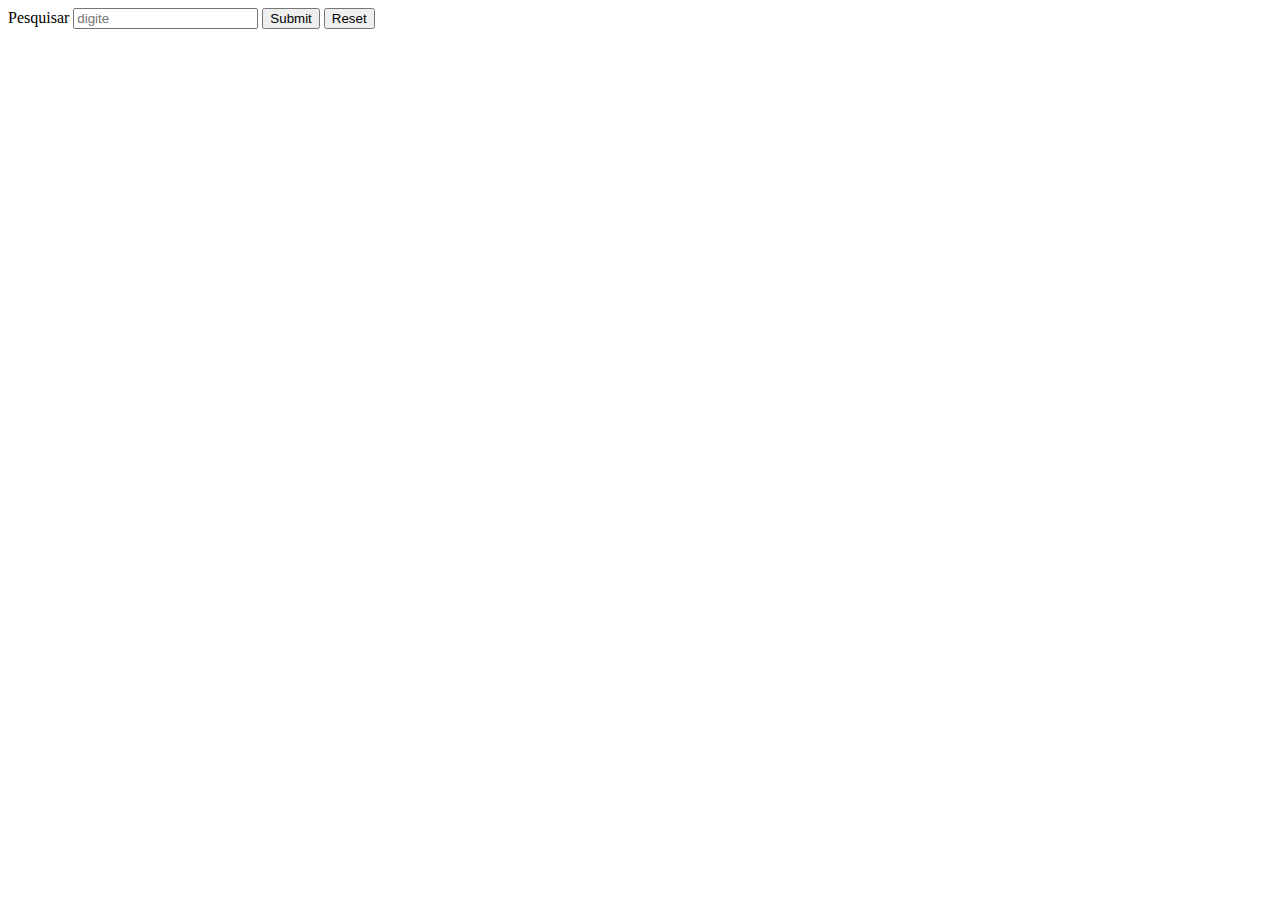
<file: index.html>
<!DOCTYPE html>
<html lang="en">
<head>
    <meta charset="UTF-8">
    <meta name="viewport" content="width=device-width, initial-scale=1.0">
    <form action="https://www.google.com.br/search" method="GET">
        <label for="searchInput">Pesquisar</label>
        <input name="q" id="searchInput" placeholder="digite" type="text">
        <input type="submit">
        <input type="reset">
    </form>
</head>
<body>
    
</body>
</html>
</file>
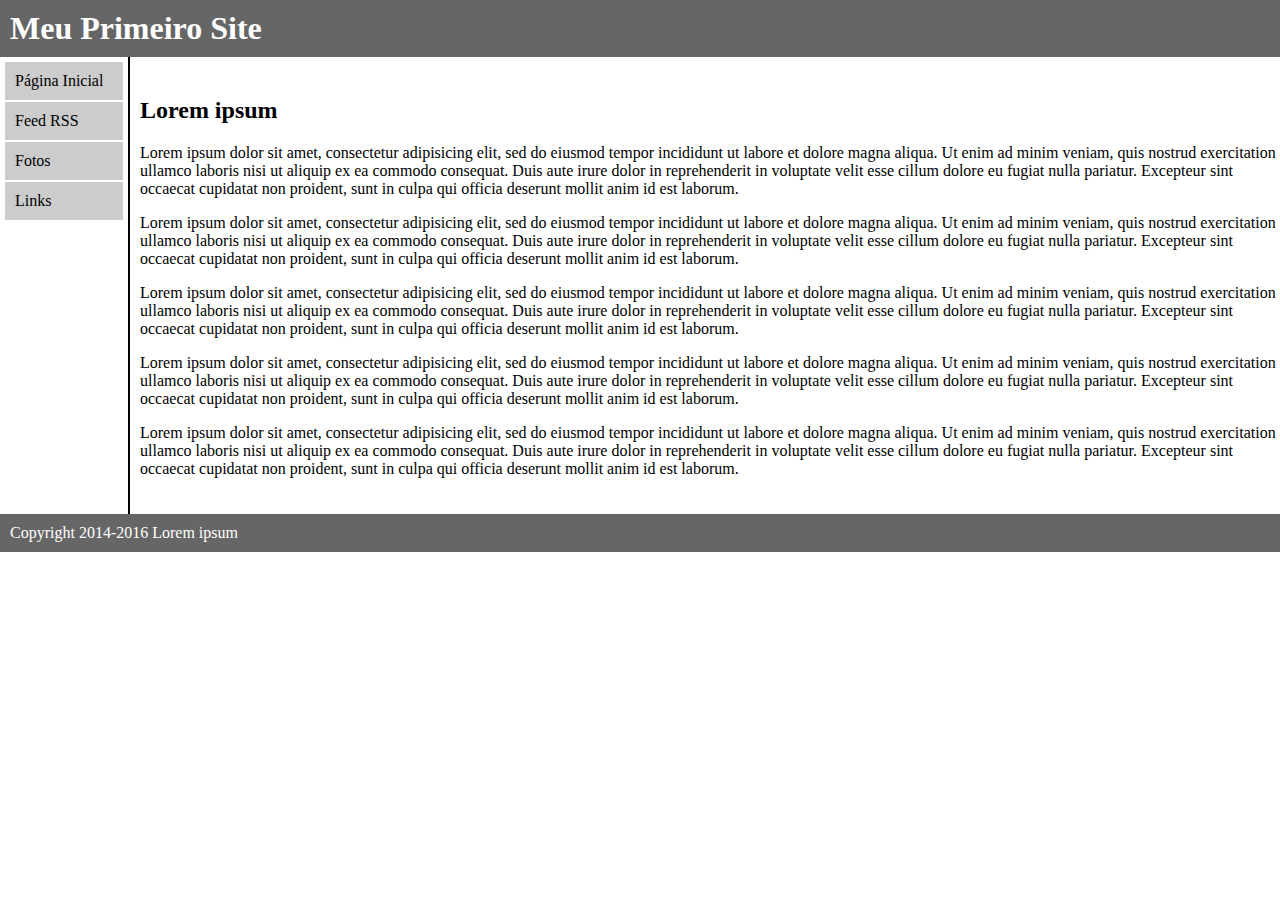
<file: AULA0302.2/index.html>
<!DOCTYPE html>
<html>
  <head>
    <meta charset="utf-8">
    <title>Minha Primeira Página com CSS</title>

    <link rel="stylesheet" href="estilo.css" media="screen" title="no title" charset="utf-8">
  </head>
  <body>
    <header>
      <h1>Meu Primeiro Site</h1>
    </header>
    <nav>
      <ul>
        <li>
          <a href="#">Página Inicial</a>
        </li>
        <li>
          <a href="#">Feed RSS</a>
        </li>
        <li>
          <a href="#">Fotos</a>
        </li>
        <li>
          <a href="#">Links</a>
        </li>
      </ul>
    </nav>
    <section id="principal">
      <h2>Lorem ipsum</h2>
      <p>
        Lorem ipsum dolor sit amet, consectetur adipisicing elit, sed do eiusmod tempor incididunt ut labore et dolore magna aliqua. Ut enim ad minim veniam, quis nostrud exercitation ullamco laboris nisi ut aliquip ex ea commodo consequat. Duis aute irure dolor in reprehenderit in voluptate velit esse cillum dolore eu fugiat nulla pariatur. Excepteur sint occaecat cupidatat non proident, sunt in culpa qui officia deserunt mollit anim id est laborum.
      </p>
      <p>
        Lorem ipsum dolor sit amet, consectetur adipisicing elit, sed do eiusmod tempor incididunt ut labore et dolore magna aliqua. Ut enim ad minim veniam, quis nostrud exercitation ullamco laboris nisi ut aliquip ex ea commodo consequat. Duis aute irure dolor in reprehenderit in voluptate velit esse cillum dolore eu fugiat nulla pariatur. Excepteur sint occaecat cupidatat non proident, sunt in culpa qui officia deserunt mollit anim id est laborum.
      </p>
      <p>
        Lorem ipsum dolor sit amet, consectetur adipisicing elit, sed do eiusmod tempor incididunt ut labore et dolore magna aliqua. Ut enim ad minim veniam, quis nostrud exercitation ullamco laboris nisi ut aliquip ex ea commodo consequat. Duis aute irure dolor in reprehenderit in voluptate velit esse cillum dolore eu fugiat nulla pariatur. Excepteur sint occaecat cupidatat non proident, sunt in culpa qui officia deserunt mollit anim id est laborum.
      </p>
      <p>
        Lorem ipsum dolor sit amet, consectetur adipisicing elit, sed do eiusmod tempor incididunt ut labore et dolore magna aliqua. Ut enim ad minim veniam, quis nostrud exercitation ullamco laboris nisi ut aliquip ex ea commodo consequat. Duis aute irure dolor in reprehenderit in voluptate velit esse cillum dolore eu fugiat nulla pariatur. Excepteur sint occaecat cupidatat non proident, sunt in culpa qui officia deserunt mollit anim id est laborum.
      </p>
      <p>
        Lorem ipsum dolor sit amet, consectetur adipisicing elit, sed do eiusmod tempor incididunt ut labore et dolore magna aliqua. Ut enim ad minim veniam, quis nostrud exercitation ullamco laboris nisi ut aliquip ex ea commodo consequat. Duis aute irure dolor in reprehenderit in voluptate velit esse cillum dolore eu fugiat nulla pariatur. Excepteur sint occaecat cupidatat non proident, sunt in culpa qui officia deserunt mollit anim id est laborum.
      </p>
    </section>
    <footer>Copyright 2014-2016 Lorem ipsum</footer>
  </body>
</html>
</file>
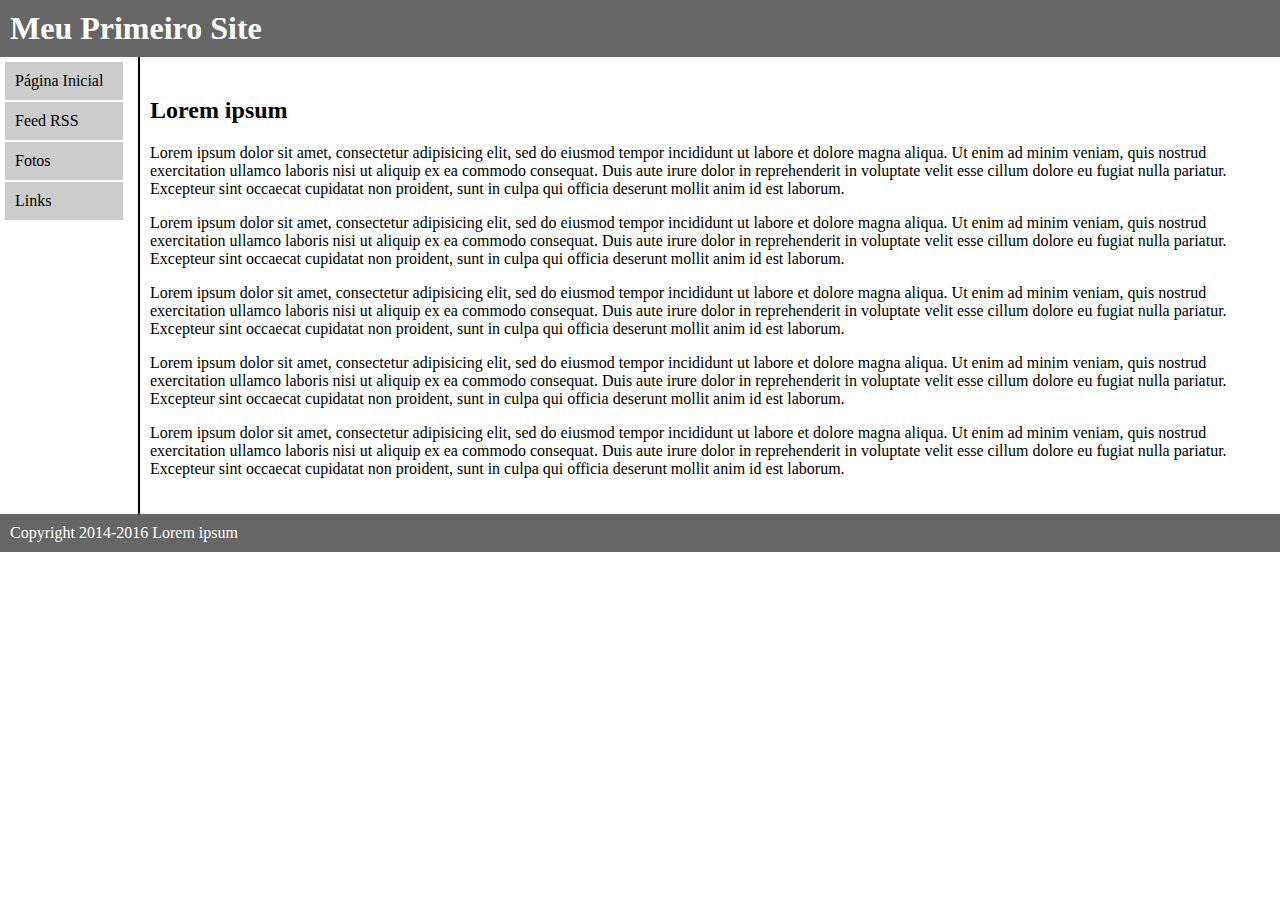
<file: AULA0302/index.html>
<!DOCTYPE html>
<html>
  <head>
    <meta charset="utf-8">
    <title>Minha Primeira Página com CSS</title>

    <link rel="stylesheet" href="estilo.css" media="screen" title="no title" charset="utf-8">
  </head>
  <body>
    <header class="main-header" >
      <h1>Meu Primeiro Site</h1>
    </header>
    
    <nav class="main-nav">
      <ul>
        <li>
          <a href="#">Página Inicial</a>
        </li>
        <li>
          <a href="#">Feed RSS</a>
        </li>
        <li>
          <a href="#">Fotos</a>
        </li>
        <li>
          <a href="#">Links</a>
        </li>
      </ul>
    </nav>
    <section id="principal">
      <h2>Lorem ipsum</h2>
      <p>
        Lorem ipsum dolor sit amet, consectetur adipisicing elit, sed do eiusmod tempor incididunt ut labore et dolore magna aliqua. Ut enim ad minim veniam, quis nostrud exercitation ullamco laboris nisi ut aliquip ex ea commodo consequat. Duis aute irure dolor in reprehenderit in voluptate velit esse cillum dolore eu fugiat nulla pariatur. Excepteur sint occaecat cupidatat non proident, sunt in culpa qui officia deserunt mollit anim id est laborum.
      </p>
      <p>
        Lorem ipsum dolor sit amet, consectetur adipisicing elit, sed do eiusmod tempor incididunt ut labore et dolore magna aliqua. Ut enim ad minim veniam, quis nostrud exercitation ullamco laboris nisi ut aliquip ex ea commodo consequat. Duis aute irure dolor in reprehenderit in voluptate velit esse cillum dolore eu fugiat nulla pariatur. Excepteur sint occaecat cupidatat non proident, sunt in culpa qui officia deserunt mollit anim id est laborum.
      </p>
      <p>
        Lorem ipsum dolor sit amet, consectetur adipisicing elit, sed do eiusmod tempor incididunt ut labore et dolore magna aliqua. Ut enim ad minim veniam, quis nostrud exercitation ullamco laboris nisi ut aliquip ex ea commodo consequat. Duis aute irure dolor in reprehenderit in voluptate velit esse cillum dolore eu fugiat nulla pariatur. Excepteur sint occaecat cupidatat non proident, sunt in culpa qui officia deserunt mollit anim id est laborum.
      </p>
      <p>
        Lorem ipsum dolor sit amet, consectetur adipisicing elit, sed do eiusmod tempor incididunt ut labore et dolore magna aliqua. Ut enim ad minim veniam, quis nostrud exercitation ullamco laboris nisi ut aliquip ex ea commodo consequat. Duis aute irure dolor in reprehenderit in voluptate velit esse cillum dolore eu fugiat nulla pariatur. Excepteur sint occaecat cupidatat non proident, sunt in culpa qui officia deserunt mollit anim id est laborum.
      </p>
      <p>
        Lorem ipsum dolor sit amet, consectetur adipisicing elit, sed do eiusmod tempor incididunt ut labore et dolore magna aliqua. Ut enim ad minim veniam, quis nostrud exercitation ullamco laboris nisi ut aliquip ex ea commodo consequat. Duis aute irure dolor in reprehenderit in voluptate velit esse cillum dolore eu fugiat nulla pariatur. Excepteur sint occaecat cupidatat non proident, sunt in culpa qui officia deserunt mollit anim id est laborum.
      </p>
    </section>
    <footer class="main-footer">Copyright 2014-2016 Lorem ipsum</footer>
  </body>
</html>
</file>
<file: AULA0302.2/estilo.css>
body{
    display: flex;
    flex-wrap: wrap;
    margin: 0;
}

header, footer{
    width: 100%;
    background: #666;
    padding: 10px;
    margin: 0;
    color: white;
}

h1{
    margin: 0;
}

nav{
    width: 10%;
}

#principal{
    width: 90%;
    border-left: 2px solid black;
    padding: 20px 0px 20px 10px;
    box-sizing: border-box;
}

nav ul{
    list-style-type: none;
    padding: 5px;
    margin: 0;  
}

nav li{
    background: #ccc;
    padding: 10px;
    margin-bottom: 2px;
}

nav li a{
    text-decoration: none;
    color: black;
}

nav li:hover{
    background: #aaa;
}
</file>
<file: AULA0302/estilo.css>
body{
    margin: 0;
}

.main-header, .main-footer{
    background: #666;
    padding: 10px;
    color: white;
    margin: 0px;
}

.main-header h1{
    margin: 0;
}

.main-nav{
    width: 10%;
    display: inline-block;
    float: inline-start;
}

.main-nav ul{
    list-style-type: none;
    padding: 5px;
    margin: 0;  
}

.main-nav li{
    background: #ccc;
    padding: 10px;
    margin-bottom: 2px;
}

.main-nav li:hover{
    background: #aaa;
}

.main-nav li a{
    text-decoration: none;
    color: black;
}

#principal{
    width: 87%;
    display: inline-block;
    margin-left: 10px;
    border-left: 2px solid black;
    padding: 20px 0px 20px 10px;
}
</file>
